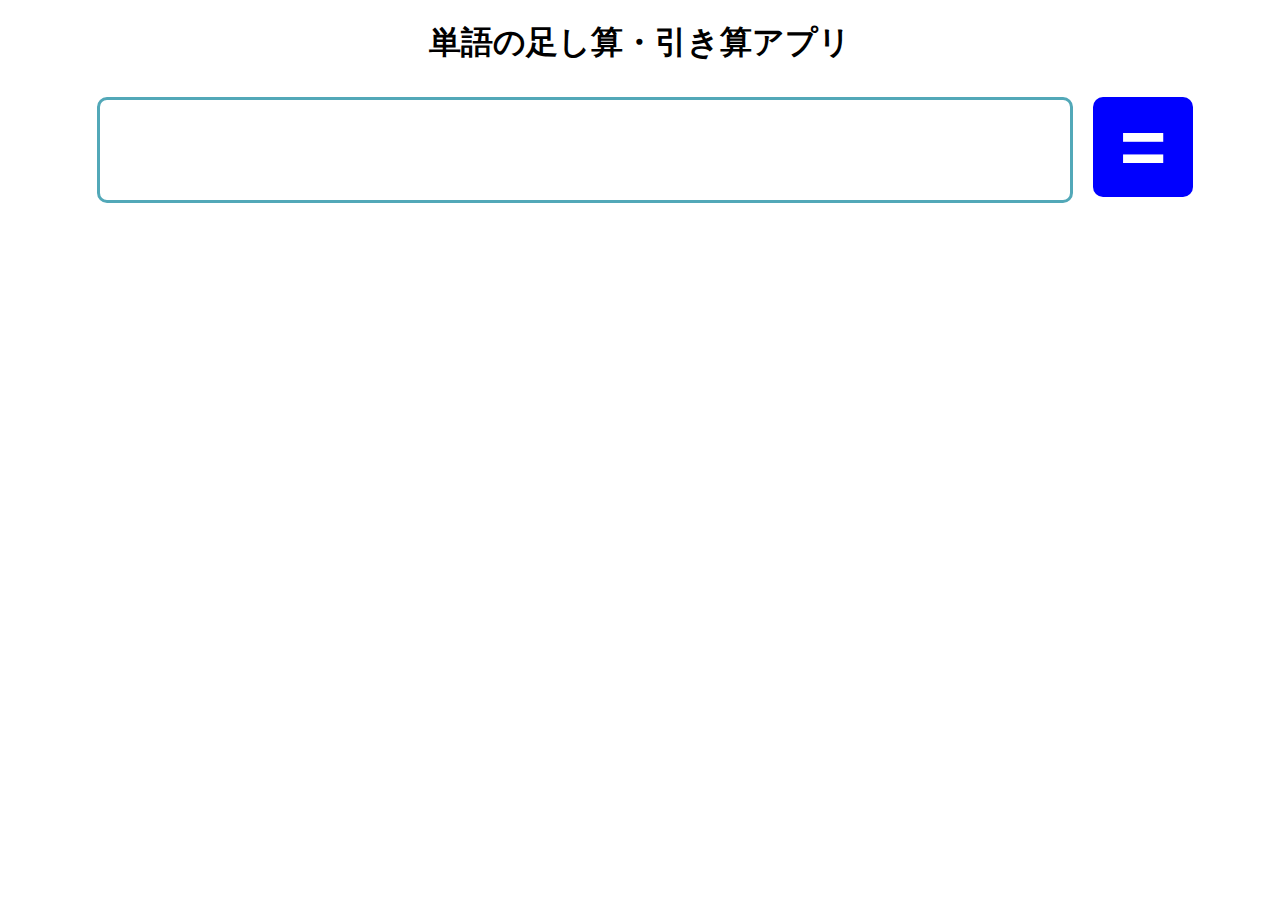
<file: templates/index.html>
<!DOCTYPE html>
    <html>
    <head>
        <meta charset="UTF-8">
        <title>単語の足し算・引き算</title>
        <link rel="stylesheet" type="text/css" href="../static/css/style.css">
    </head>
    <body>
        <script src="https://ajax.googleapis.com/ajax/libs/jquery/3.4.1/jquery.min.js"></script>
        <script type="text/javascript">
            // = を押す前はanswerの枠組みを非表示にしておく
            window.onload = function(){
                document.getElementById('answer').style.display="none";
            }

            // イコールをクリックしたときの関数 
            function Equal(calc_num){
                var all_word = document.getElementById('all_word');
                var input_word = document.getElementById('input_box').value;
                document.getElementById('answer').style.display="none";
                document.getElementById('kekka_wait').style.display="block";
                document.getElementById('kekka_wait').innerHTML = "計算中...";

                if(calc_num == 1){
                    all_word.innerHTML = input_word + " = ";
                    var fData = new FormData();
                    var data = all_word.innerHTML;
                    fData.append('sentense', data);
                    // 過去の結果の削除
                    document.getElementById('answer').innerHTML = "";
                    // all_wordを単語のみdivで囲む
                    all_word.innerHTML = "";
                    input_word = input_word.split(" ");
                    for(var i=0; i<input_word.length; i++){
                        if(i % 2 == 0){
                            all_word.innerHTML += "<span id='all_word_input'>" + input_word[i] + "</span>";
                        }else{
                            all_word.innerHTML += "<span id='all_word_ope_input'>" + input_word[i] + "</span>";
                        }
                    }

                    $.ajax({
                        type: 'POST',
                        url: '/data',
                        data: fData ,
                        contentType: false,
                        processData: false,
                        success: function(data, dataType) {
                            //通信成功 [200 OK 時]
                            console.log('Success');
                            var result = JSON.parse(data.ResultSet);
                            console.log(result)

                            // answer枠組みを表示
                            document.getElementById('answer').style.display="block";

                            for(var i=0; i<result.length; i++){
                                document.getElementById('answer').innerHTML += 
                                "<div>" + 
                                    "<span class='col-1'>" + result[i][0] + "</span>" +
                                    "<span class='col-2'>" + "(" + result[i][1] + ")" + "</span>" +
                                "</div>";
                            }

                            document.getElementById('kekka_wait').innerHTML = "";
                            document.getElementById('kekka_wait').style.display="none";
                        },
                        error: function(XMLHttpRequest, textStatus, errorThrown) {
                            //通信失敗
                            console.log('Error');
                        }
                    });
                }
            }

            // 入力時にエンターキーでEqual関数を呼び出す
            function toEnter(){
                if(window.event.keyCode==13){
                    Equal(1);
                }
            }
        </script>

        <div id="center_body">
            <h1>単語の足し算・引き算アプリ</h1>
            
            <div id="all_word"></div>

            <div id="user_input_box">
                <input id="input_box" onkeypress="toEnter()">
                <input type="submit" value="=" name="=" id="equlbtn" onclick="Equal(1)">
            </div>

            <div id="kekka_wait"></div>
            <div id="answer"></div>
        </div>
    </body>
</html>
</file>
<file: static/css/style.css>
#center_body {
  text-align: center;
}

#user_input_box {
  display: inline-flex;
}

#input_box {
  padding: 0 10px;
  margin-top: 10px;
  margin-left: 10px;
  width: 950px;
  height: 100px;
  font-family: 'ヒラギノ丸ゴ ProN', 'Hiragino Maru Gothic ProN', sans-serif;
  font-size: 50px;
  font-weight: bold;
  border-radius: 10px;
  border: solid 3px #52a8b8;
}

#equlbtn {
  margin-top: 10px;
  margin-left: 20px;
  width: 100px;
  height: 100px;
  border-radius: 10px;
  background: blue;
  color: #fff;
  font-weight: bold;
  font-size: 80px;
  border: none;
}

#all_word {
  font-size: 30px;
  font-weight: bold;
}

#all_word_input {
  padding: 10px 10px 10px 10px;
  margin: 0 10px 0 10px;
  font-weight: bold;
  color: #fff;
  background: #6091d3;
  border: solid 3px #6091d3;
  border-radius: 10px;
}

#all_word_ope_input {
  font-weight: bold;
  font-size: 40px;
  color: #6091d3;
}

#answer {
  font-size: 30px;
  padding: 15px 10px 10px 15px;
  margin-top: 30px;
  margin-right: auto;
  margin-left: auto;
  width: 1000px;
  border-radius: 8px;
  background: #e6f0ee;
  border-radius: 10px;
}

#kekka_wait {
  margin-top: 200px;
  font-size: 60px;
  color: blue;
  font-weight: bold;
}

/* 結果の名前 */
.col-1 {
  font-size: 45px;
  color: #ff991c;
  font-weight: bold;
  display: inline-block;
  width: 600px;
}

/* 結果の確率 */
.col-2 {
  display: inline-block;
  width: 350px;
}
</file>
